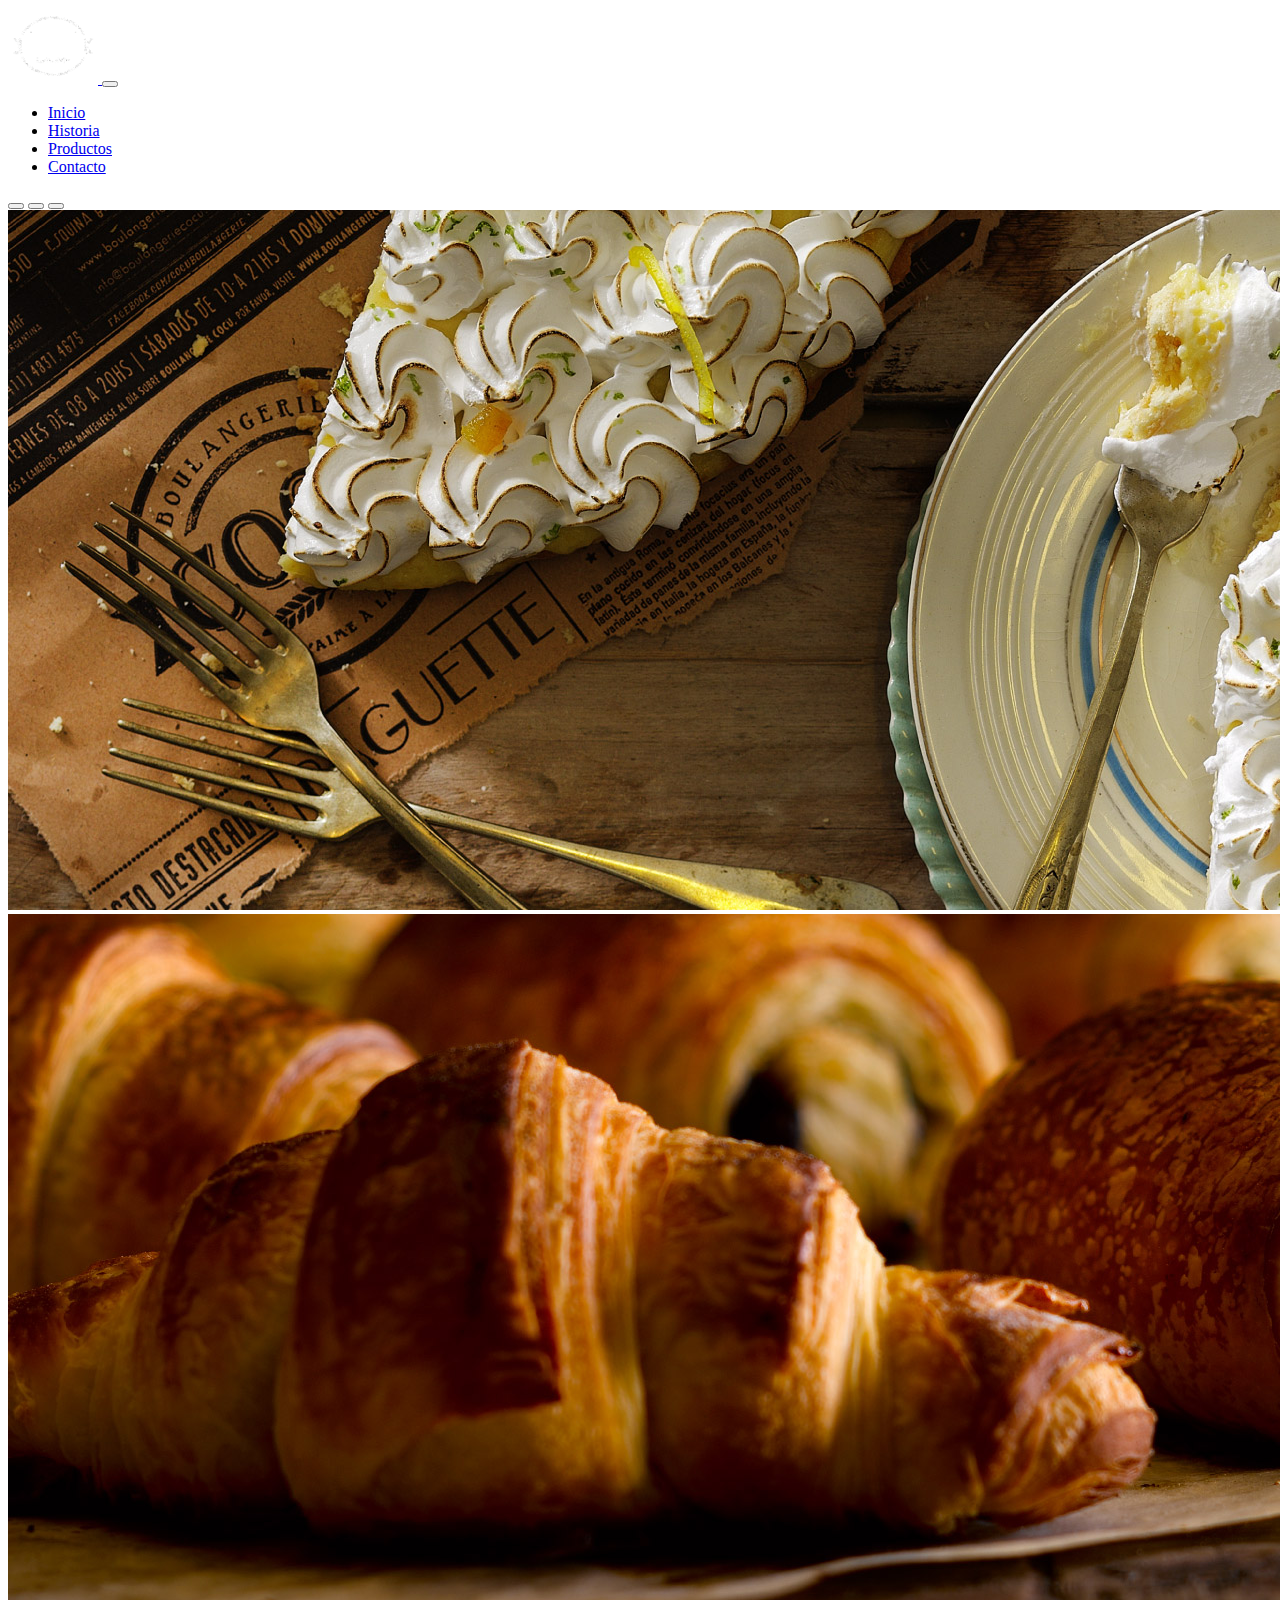
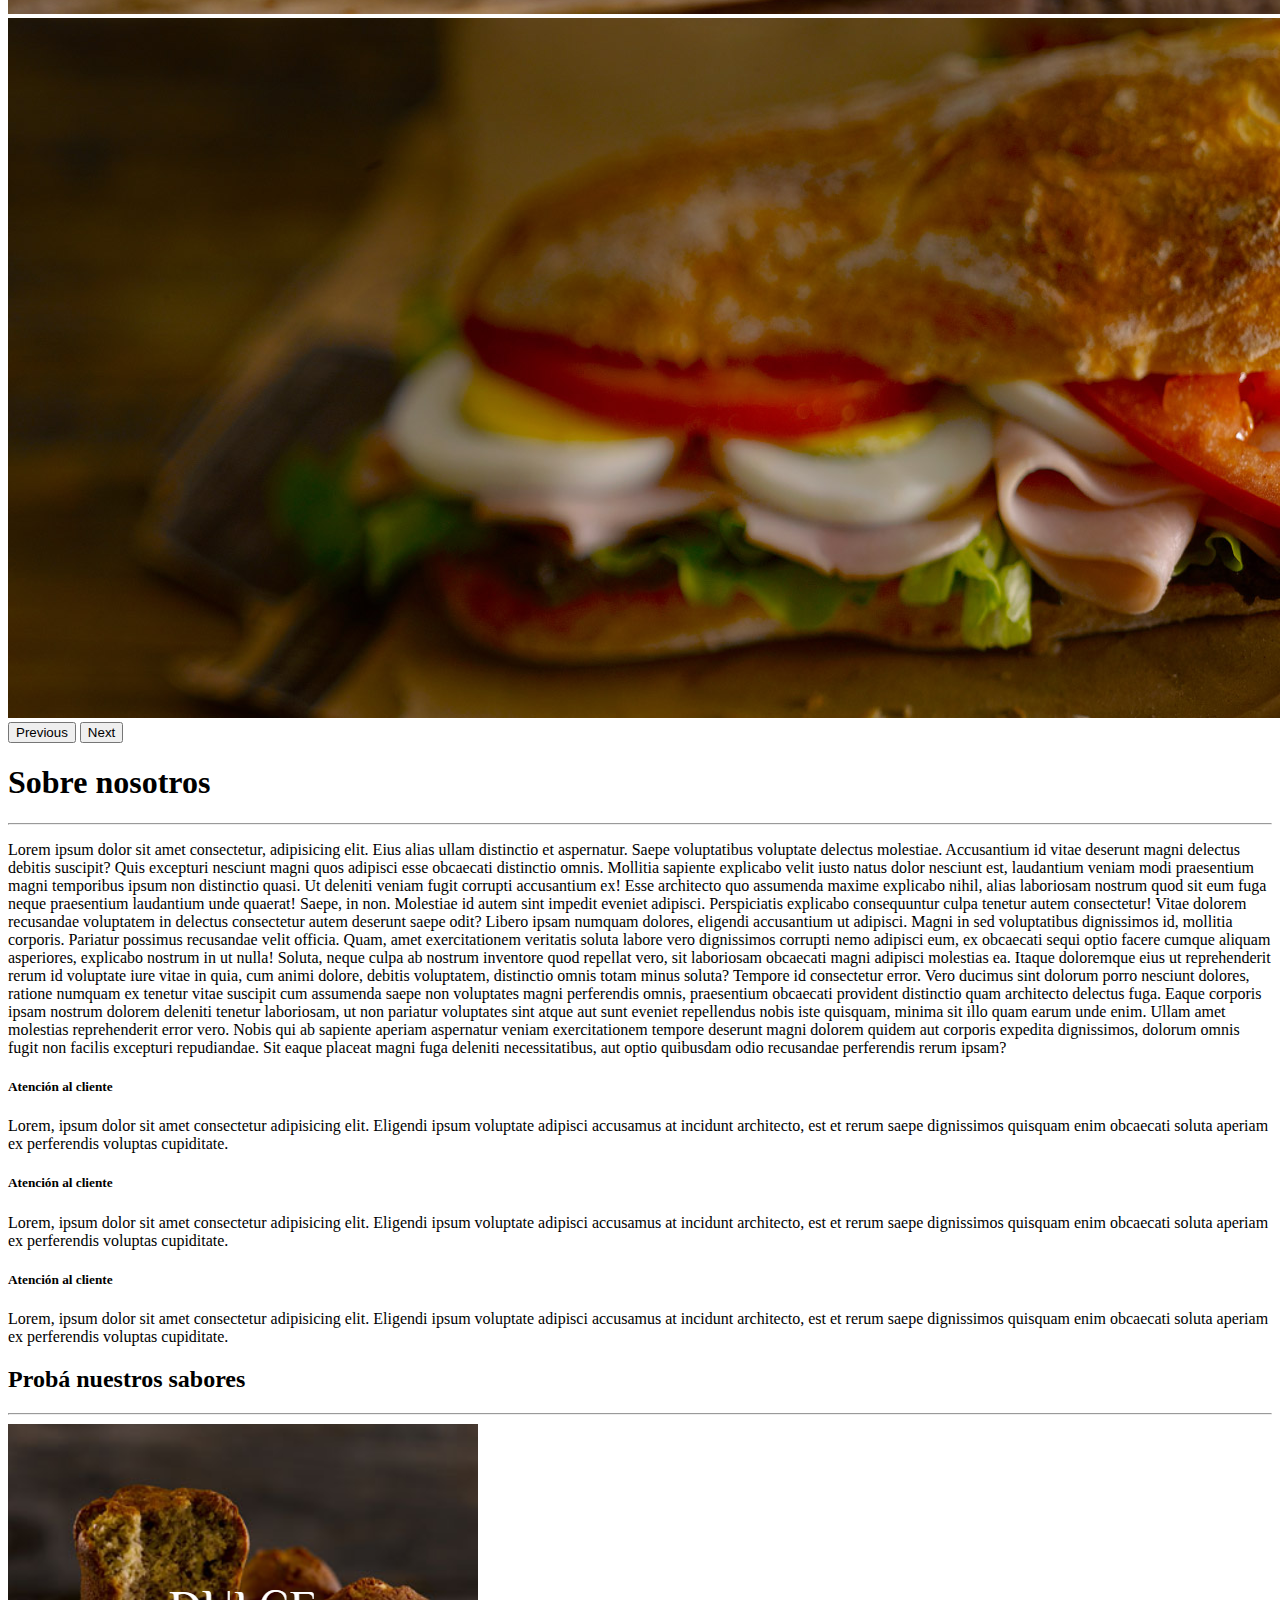
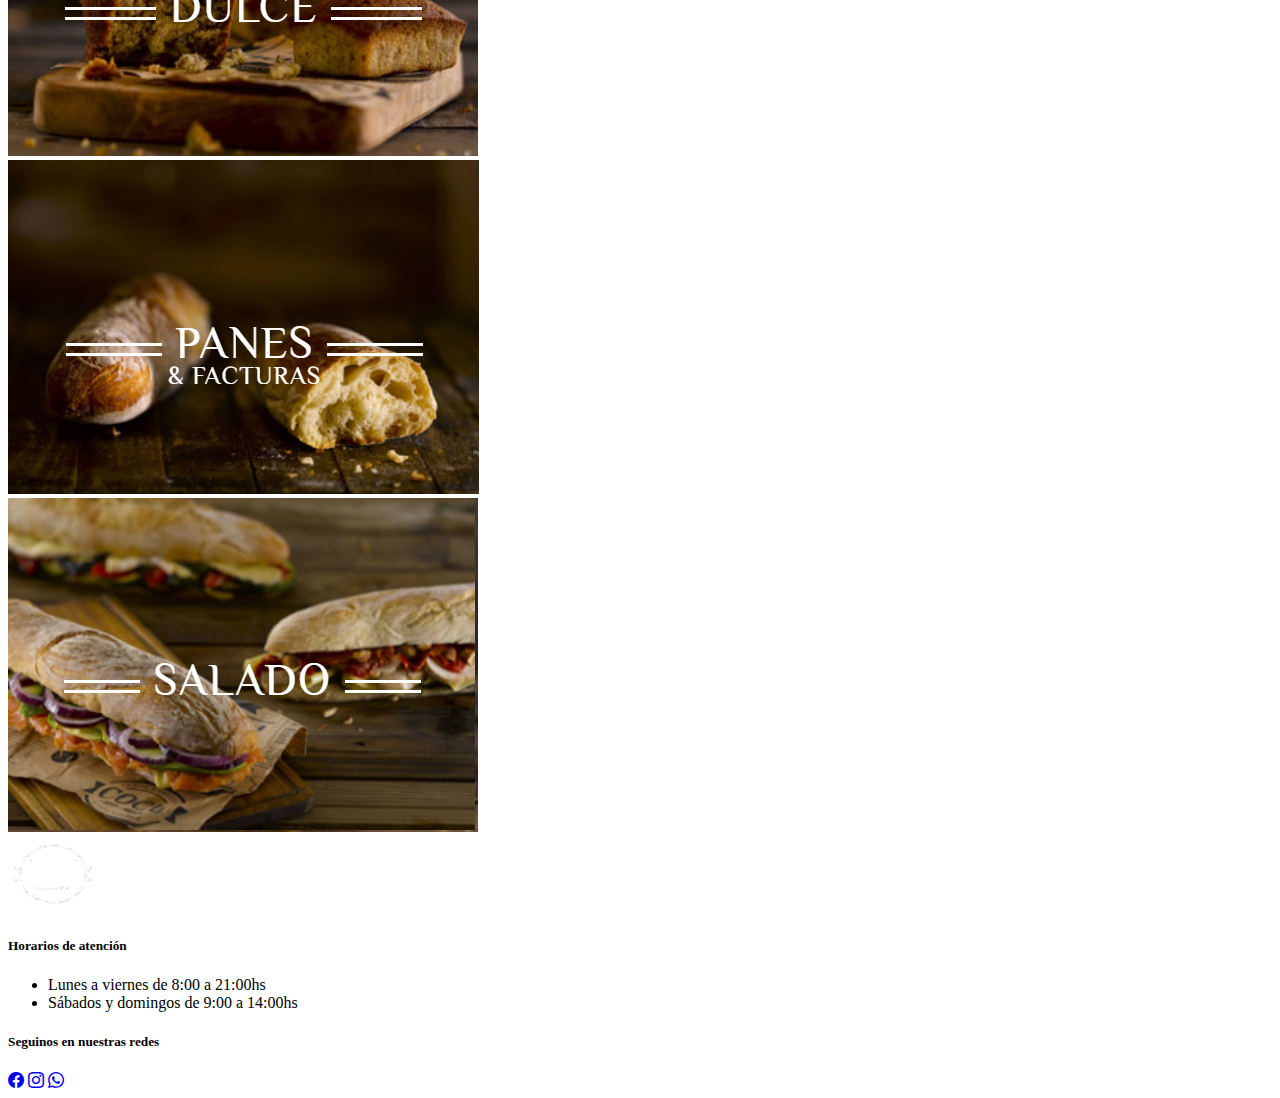
<file: index.html>
<!DOCTYPE html>
<html lang="es" data-bs-theme="dark">
  <head>
    <meta charset="UTF-8" />
    <meta http-equiv="X-UA-Compatible" content="IE=edge" />
    <meta name="viewport" content="width=device-width, initial-scale=1.0" />
    <meta name="description" content="proyecto panaderia cocu" />
    <meta name="author" content="Garcia Maria Lourdes" />
    <meta name="keywords" content="cocu, panaderia, negocio" />
    <!-- CSS only -->
    <link
      href="https://cdn.jsdelivr.net/npm/bootstrap@5.3.0-alpha1/dist/css/bootstrap.min.css"
      rel="stylesheet"
      integrity="sha384-GLhlTQ8iRABdZLl6O3oVMWSktQOp6b7In1Zl3/Jr59b6EGGoI1aFkw7cmDA6j6gD"
      crossorigin="anonymous"
    />
    <link
      rel="stylesheet"
      href="https://cdn.jsdelivr.net/npm/bootstrap-icons@1.10.2/font/bootstrap-icons.css"
    />
    <link rel="stylesheet" href="./css/style.css" />
    <title>Panaderia Cocu</title>
  </head>
  <body>
    <header>
      <nav class="navbar navbar-expand-lg bg-dark navbar-dark">
        <div class="container">
          <a class="navbar-brand" href="index.html">
            <img src="./img/cocu_logo-450.png" alt="" width="90px" />
          </a>
          <button
            class="navbar-toggler"
            type="button"
            data-bs-toggle="collapse"
            data-bs-target="#navbarSupportedContent"
            aria-controls="navbarSupportedContent"
            aria-expanded="false"
            aria-label="Toggle navigation"
          >
            <span class="navbar-toggler-icon"></span>
          </button>
          <div class="collapse navbar-collapse" id="navbarSupportedContent">
            <ul class="navbar-nav ms-auto mb-2 mb-lg-0">
              <li class="nav-item">
                <a class="nav-link active" aria-current="page" href="index.html"
                  >Inicio</a
                >
              </li>
              <li class="nav-item">
                <a class="nav-link" href="./pages/historia.html">Historia</a>
              </li>
              <li class="nav-item">
                <a class="nav-link" href="./pages/productos.html">Productos</a>
              </li>
              <li class="nav-item">
                <a class="nav-link" href="./pages/contacto.html">Contacto</a>
              </li>
            </ul>
          </div>
        </div>
      </nav>
    </header>
    <main>
      <section id="sliderPanaderia" class="carousel slide">
        <div class="carousel-indicators">
          <button
            type="button"
            data-bs-target="#sliderPanaderia"
            data-bs-slide-to="0"
            class="active"
            aria-current="true"
            aria-label="Slide 1"
          ></button>
          <button
            type="button"
            data-bs-target="#sliderPanaderia"
            data-bs-slide-to="1"
            aria-label="Slide 2"
          ></button>
          <button
            type="button"
            data-bs-target="#sliderPanaderia"
            data-bs-slide-to="2"
            aria-label="Slide 3"
          ></button>
        </div>
        <div class="carousel-inner">
          <div class="carousel-item active">
            <img
              src="./img/slider_201603_lemonpie.jpg"
              class="banner-responsive d-block w-100"
              alt="LemonPie"
            />
          </div>
          <div class="carousel-item">
            <img
              src="./img/slider_201603_painchoco.jpg"
              class="banner-responsive d-block w-100"
              alt="pain Choco"
            />
          </div>
          <div class="carousel-item">
            <img
              src="./img/slider_201603_sandwich.jpg"
              class="banner-responsive d-block w-100"
              alt="sandwich"
            />
          </div>
        </div>
        <button
          class="carousel-control-prev"
          type="button"
          data-bs-target="#sliderPanaderia"
          data-bs-slide="prev"
        >
          <span class="carousel-control-prev-icon" aria-hidden="true"></span>
          <span class="visually-hidden">Previous</span>
        </button>
        <button
          class="carousel-control-next"
          type="button"
          data-bs-target="#sliderPanaderia"
          data-bs-slide="next"
        >
          <span class="carousel-control-next-icon" aria-hidden="true"></span>
          <span class="visually-hidden">Next</span>
        </button>
      </section>
      <section class="container my-4">
        
          <h1 class="text-center display-1">Sobre nosotros</h1>
          <hr />
          <p class="mt-3 fs-5">
            Lorem ipsum dolor sit amet consectetur, adipisicing elit. Eius alias
            ullam distinctio et aspernatur. Saepe voluptatibus voluptate
            delectus molestiae. Accusantium id vitae deserunt magni delectus
            debitis suscipit? Quis excepturi nesciunt magni quos adipisci esse
            obcaecati distinctio omnis. Mollitia sapiente explicabo velit iusto
            natus dolor nesciunt est, laudantium veniam modi praesentium magni
            temporibus ipsum non distinctio quasi. Ut deleniti veniam fugit
            corrupti accusantium ex! Esse architecto quo assumenda maxime
            explicabo nihil, alias laboriosam nostrum quod sit eum fuga neque
            praesentium laudantium unde quaerat! Saepe, in non. Molestiae id
            autem sint impedit eveniet adipisci. Perspiciatis explicabo
            consequuntur culpa tenetur autem consectetur! Vitae dolorem
            recusandae voluptatem in delectus consectetur autem deserunt saepe
            odit? Libero ipsam numquam dolores, eligendi accusantium ut
            adipisci. Magni in sed voluptatibus dignissimos id, mollitia
            corporis. Pariatur possimus recusandae velit officia. Quam, amet
            exercitationem veritatis soluta labore vero dignissimos corrupti
            nemo adipisci eum, ex obcaecati sequi optio facere cumque aliquam
            asperiores, explicabo nostrum in ut nulla! Soluta, neque culpa ab
            nostrum inventore quod repellat vero, sit laboriosam obcaecati magni
            adipisci molestias ea. Itaque doloremque eius ut reprehenderit rerum
            id voluptate iure vitae in quia, cum animi dolore, debitis
            voluptatem, distinctio omnis totam minus soluta? Tempore id
            consectetur error. Vero ducimus sint dolorum porro nesciunt dolores,
            ratione numquam ex tenetur vitae suscipit cum assumenda saepe non
            voluptates magni perferendis omnis, praesentium obcaecati provident
            distinctio quam architecto delectus fuga. Eaque corporis ipsam
            nostrum dolorem deleniti tenetur laboriosam, ut non pariatur
            voluptates sint atque aut sunt eveniet repellendus nobis iste
            quisquam, minima sit illo quam earum unde enim. Ullam amet molestias
            reprehenderit error vero. Nobis qui ab sapiente aperiam aspernatur
            veniam exercitationem tempore deserunt magni dolorem quidem aut
            corporis expedita dignissimos, dolorum omnis fugit non facilis
            excepturi repudiandae. Sit eaque placeat magni fuga deleniti
            necessitatibus, aut optio quibusdam odio recusandae perferendis
            rerum ipsam?
          </p>
        
        <article class="d-flex flex-column flex-md-row mt-5 mb-5">
          <aside class="card my-2">
            <div class="card-body">
              <h5 class="card-title text-center">Atención al cliente</h5>
              <p class="card-text">
                Lorem, ipsum dolor sit amet consectetur adipisicing elit.
                Eligendi ipsum voluptate adipisci accusamus at incidunt
                architecto, est et rerum saepe dignissimos quisquam enim
                obcaecati soluta aperiam ex perferendis voluptas cupiditate.
              </p>
            </div>
          </aside>
          <aside class="card my-2 mx-md-4">
            <div class="card-body">
              <h5 class="card-title text-center">Atención al cliente</h5>
              <p class="card-text">
                Lorem, ipsum dolor sit amet consectetur adipisicing elit.
                Eligendi ipsum voluptate adipisci accusamus at incidunt
                architecto, est et rerum saepe dignissimos quisquam enim
                obcaecati soluta aperiam ex perferendis voluptas cupiditate.
              </p>
            </div>
          </aside>
          <aside class="card my-2">
            <div class="card-body">
              <h5 class="card-title text-center">Atención al cliente</h5>
              <p class="card-text">
                Lorem, ipsum dolor sit amet consectetur adipisicing elit.
                Eligendi ipsum voluptate adipisci accusamus at incidunt
                architecto, est et rerum saepe dignissimos quisquam enim
                obcaecati soluta aperiam ex perferendis voluptas cupiditate.
              </p>
            </div>
          </aside>
        </article>
        
          <h2 class="display-3 text-center">Probá nuestros sabores</h2>
          <hr />
          <article class="row">
            <aside class="col-md-4 mb-3">
              <img
                src="./img/dulce.png"
                class="w-100 rounded-4"
                alt="productos dulces"
              />
            </aside>
            <aside class="col-md-4 mb-3">
              <img
                src="./img/panyfactura.png"
                class="w-100 rounded-4"
                alt="panes y facturas"
              />
            </aside>
            <aside class="col-md-4 mb-3">
              <img
                src="./img/salado.png"
                class="w-100 rounded-4"
                alt="comida salada"
              />
            </aside>
          </article>
      </section>
    </main>
    <footer class="py-4 bg-dark-subtle text-secondary">
      <section class="container">
        <div class="row">
          <aside class="col-md-4 text-center">
            <img src="./img/cocu_logo-450.png" alt="logo panaderia" width="90px" />
          </aside>
          <aside class="col-md-4">
            <h5>Horarios de atención</h5>
            <ul>
              <li>Lunes a viernes de 8:00 a 21:00hs</li>
              <li>Sábados y domingos de 9:00 a 14:00hs</li>
            </ul>
          </aside>
          <aside class="col-md-4">
            <h5 class="text-secondary"> Seguinos en nuestras redes</h5>
            <div class="text-center text-lg-start ms-lg-5 ps-lg-4">
              <a href="./pages/error404.html" class="link-secondary"
                ><i class="bi bi-facebook fs-4"></i
              ></a>
              <a href="./pages/error404.html" class="link-secondary"
                ><i class="bi bi-instagram fs-4 mx-3"></i
              ></a>
              <a href="./pages/error404.html" class="link-secondary"
                ><i class="bi bi-whatsapp fs-4"></i
              ></a>
            </div>
          </aside>
        </div>
      </section>
    </footer>
    <!-- JavaScript Bundle with Popper -->
    <script
      src="https://cdn.jsdelivr.net/npm/bootstrap@5.3.0-alpha1/dist/js/bootstrap.bundle.min.js"
      integrity="sha384-w76AqPfDkMBDXo30jS1Sgez6pr3x5MlQ1ZAGC+nuZB+EYdgRZgiwxhTBTkF7CXvN"
      crossorigin="anonymous"
    ></script>
  </body>
</html>
</file>
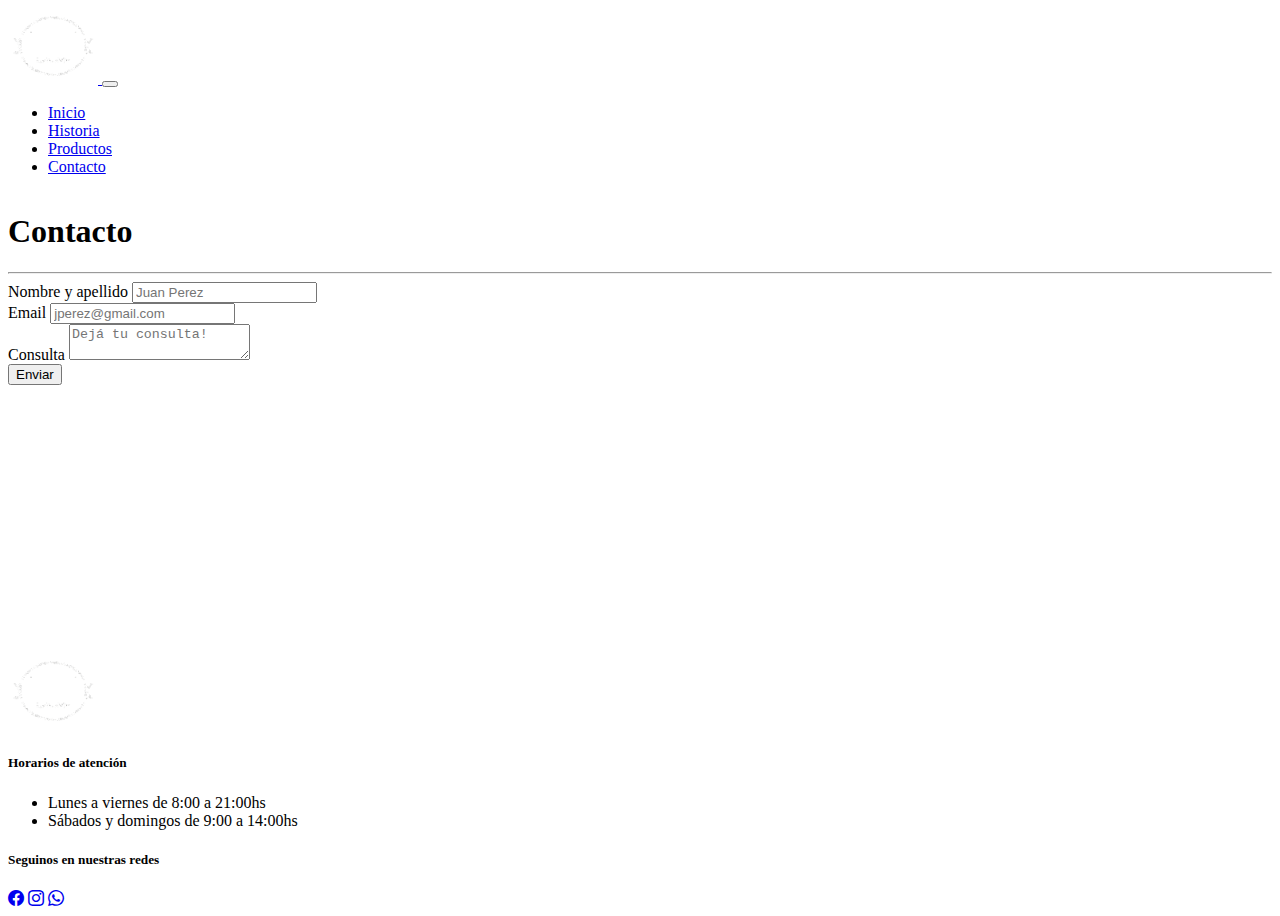
<file: pages/contacto.html>
<!DOCTYPE html>
<html lang="es" data-bs-theme="dark">
  <head>
    <meta charset="UTF-8" />
    <meta http-equiv="X-UA-Compatible" content="IE=edge" />
    <meta name="viewport" content="width=device-width, initial-scale=1.0" />
    <meta name="description" content="proyecto panaderia cocu" />
    <meta name="author" content="Garcia Maria Lourdes" />
    <meta name="keywords" content="cocu, panaderia, negocio" />
    <!-- CSS only -->
    <link
      href="https://cdn.jsdelivr.net/npm/bootstrap@5.3.0-alpha1/dist/css/bootstrap.min.css"
      rel="stylesheet"
      integrity="sha384-GLhlTQ8iRABdZLl6O3oVMWSktQOp6b7In1Zl3/Jr59b6EGGoI1aFkw7cmDA6j6gD"
      crossorigin="anonymous"
    />
    <link
      rel="stylesheet"
      href="https://cdn.jsdelivr.net/npm/bootstrap-icons@1.10.2/font/bootstrap-icons.css"
    />
    <link rel="stylesheet" href="../css/style.css" />
    <title>Panaderia Cocu</title>
  </head>
  <body>
    <header>
      <nav class="navbar navbar-expand-lg bg-dark navbar-dark">
        <div class="container">
          <a class="navbar-brand" href="../index.html">
            <img src="../img/cocu_logo-450.png" alt="" width="90px" />
          </a>
          <button
            class="navbar-toggler"
            type="button"
            data-bs-toggle="collapse"
            data-bs-target="#navbarSupportedContent"
            aria-controls="navbarSupportedContent"
            aria-expanded="false"
            aria-label="Toggle navigation"
          >
            <span class="navbar-toggler-icon"></span>
          </button>
          <div class="collapse navbar-collapse" id="navbarSupportedContent">
            <ul class="navbar-nav ms-auto mb-2 mb-lg-0">
              <li class="nav-item">
                <a class="nav-link" aria-current="page" href="../index.html"
                  >Inicio</a
                >
              </li>
              <li class="nav-item">
                <a class="nav-link" href="historia.html">Historia</a>
              </li>
              <li class="nav-item">
                <a class="nav-link" href="productos.html">Productos</a>
              </li>
              <li class="nav-item">
                <a class="nav-link active" href="contacto.html">Contacto</a>
              </li>
            </ul>
          </div>
        </div>
      </nav>
    </header>
    <main class="container mb-3">
      <h1 class="display-4 text-center">Contacto</h1>
      <hr />
      <form>
        <div class="mb-3">
          <label for="nombreApellido" class="form-label"
            >Nombre y apellido</label
          >
          <input
            class="form-control"
            type="text"
            id="nombreApellido"
            placeholder="Juan Perez"
            minlength="3"
            maxlength="50"
            required
          />
        </div>
        <div class="mb-3">
          <label class="form-label" for="email">Email</label>
          <input
            class="form-control"
            type="email"
            id="email"
            placeholder="jperez@gmail.com"
            minlength="20"
            maxlength="200"
            required
          />
        </div>
        <div class="mb-3">
          <label class="form-label" for="unaConsulta">Consulta</label>
          <textarea
            class="form-control"
            id="unaConsulta"
            placeholder="Dejá tu consulta!"
            required
            minlength="10"
            maxlength="200"
          ></textarea>
        </div>
        <button class="btn btn-primary">Enviar</button>
      </form>
    </main>
    <footer class="py-4 bg-dark-subtle text-secondary">
      <section class="container">
        <div class="row">
          <aside class="col-md-4 text-center">
            <img src="../img/cocu_logo-450.png" alt="" width="90px" />
          </aside>
          <aside class="col-md-4">
            <h5>Horarios de atención</h5>
            <ul>
              <li>Lunes a viernes de 8:00 a 21:00hs</li>
              <li>Sábados y domingos de 9:00 a 14:00hs</li>
            </ul>
          </aside>
          <aside class="col-md-4">
            <h5 class="text-secondary"> Seguinos en nuestras redes</h5>
            <div class="text-center text-lg-start ms-lg-5 ps-lg-4">
              <a href="./pages/error404.html" class="link-secondary"
                ><i class="bi bi-facebook fs-4"></i
              ></a>
              <a href="./pages/error404.html" class="link-secondary"
                ><i class="bi bi-instagram fs-4 mx-3"></i
              ></a>
              <a href="./pages/error404.html" class="link-secondary"
                ><i class="bi bi-whatsapp fs-4"></i
              ></a>
            </div>
          </aside>
        </div>
      </section>
    </footer>
    <!-- JavaScript Bundle with Popper -->
    <script
      src="https://cdn.jsdelivr.net/npm/bootstrap@5.3.0-alpha1/dist/js/bootstrap.bundle.min.js"
      integrity="sha384-w76AqPfDkMBDXo30jS1Sgez6pr3x5MlQ1ZAGC+nuZB+EYdgRZgiwxhTBTkF7CXvN"
      crossorigin="anonymous"
    ></script>
  </body>
</html>
</file>
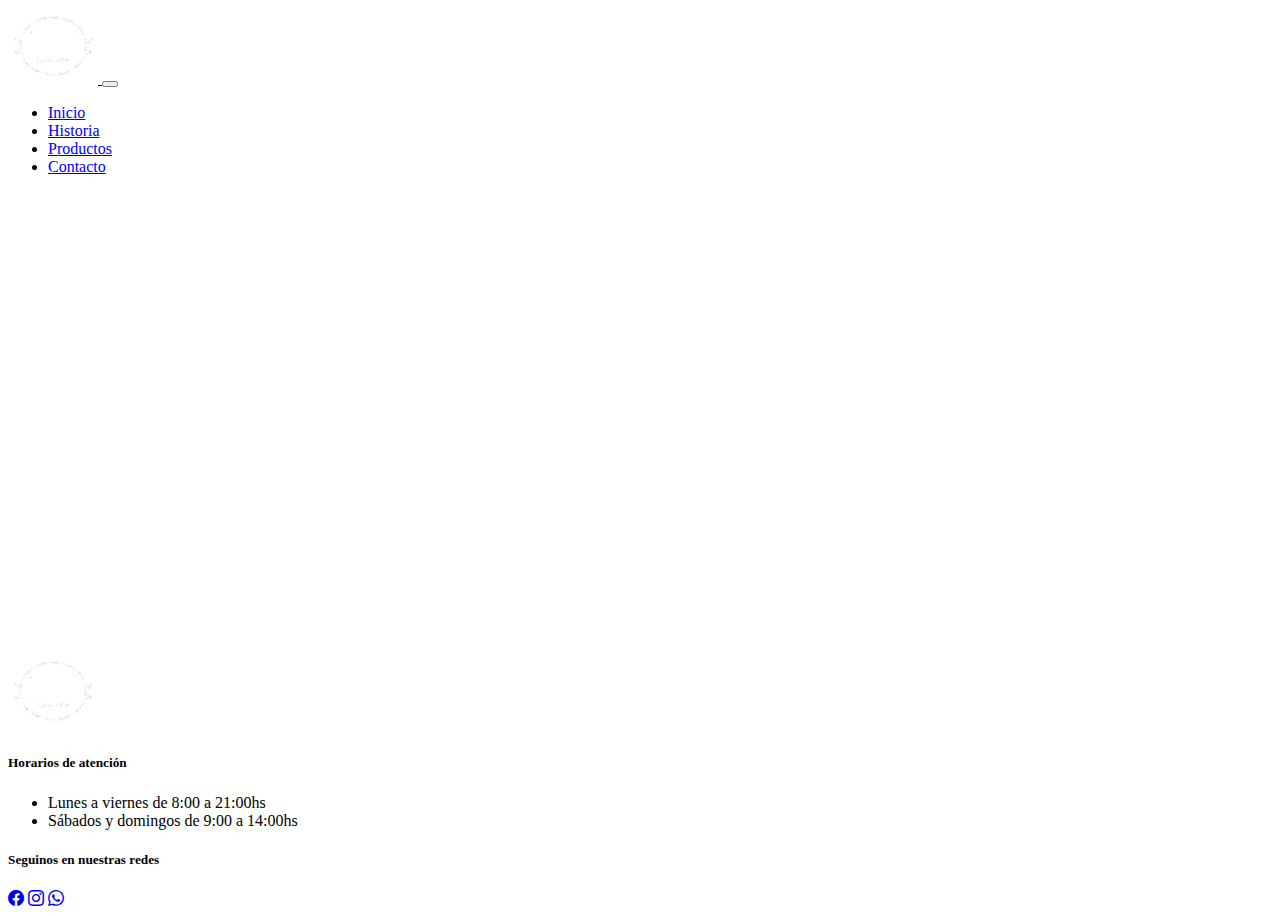
<file: pages/historia.html>
<!DOCTYPE html>
<html lang="es" data-bs-theme="dark">
  <head>
    <meta charset="UTF-8" />
    <meta http-equiv="X-UA-Compatible" content="IE=edge" />
    <meta name="viewport" content="width=device-width, initial-scale=1.0" />
    <meta name="description" content="proyecto panaderia cocu" />
    <meta name="author" content="Garcia Maria Lourdes" />
    <meta name="keywords" content="cocu, panaderia, negocio" />
    <!-- CSS only -->
    <link
    href="https://cdn.jsdelivr.net/npm/bootstrap@5.3.0-alpha1/dist/css/bootstrap.min.css"
    rel="stylesheet"
    integrity="sha384-GLhlTQ8iRABdZLl6O3oVMWSktQOp6b7In1Zl3/Jr59b6EGGoI1aFkw7cmDA6j6gD"
    crossorigin="anonymous"
  />
    <link rel="stylesheet" href="https://cdn.jsdelivr.net/npm/bootstrap-icons@1.10.2/font/bootstrap-icons.css">
    <link rel="stylesheet" href="../css/style.css" />
    <title>Panaderia Cocu</title>
  </head>
  <body>
    <header>
        <nav class="navbar navbar-expand-lg bg-dark navbar-dark">
            <div class="container">
              <a class="navbar-brand" href="../index.html">
                <img src="../img/cocu_logo-450.png" alt="" width="90px">
              </a>
              <button class="navbar-toggler" type="button" data-bs-toggle="collapse" data-bs-target="#navbarSupportedContent" aria-controls="navbarSupportedContent" aria-expanded="false" aria-label="Toggle navigation">
                <span class="navbar-toggler-icon"></span>
              </button>
              <div class="collapse navbar-collapse" id="navbarSupportedContent">
                <ul class="navbar-nav ms-auto mb-2 mb-lg-0">
                  <li class="nav-item">
                    <a class="nav-link" aria-current="page" href="../index.html">Inicio</a>
                  </li>
                  <li class="nav-item">
                    <a class="nav-link active" href="historia.html">Historia</a>
                  </li>
                  <li class="nav-item">
                    <a class="nav-link" href="productos.html">Productos</a>
                  </li>
                  <li class="nav-item">
                    <a class="nav-link" href="contacto.html">Contacto</a>
                  </li>
                </ul>
              </div>
            </div>
          </nav>
    </header>
    <main>

    </main>
    <footer class="py-4 bg-dark-subtle text-secondary">
      <section class="container">
        <div class="row">
          <aside class="col-md-4 text-center">
            <img src="../img/cocu_logo-450.png" alt="" width="90px">
          </aside>
          <aside class="col-md-4">
            <h5>Horarios de atención</h5>
            <ul>
              <li>Lunes a viernes de 8:00 a 21:00hs</li>
              <li>Sábados y domingos de 9:00 a 14:00hs</li>
            </ul>
          </aside>
          <aside class="col-md-4">
            <h5 class="text-secondary"> Seguinos en nuestras redes</h5>
            <div class="text-center text-lg-start ms-lg-5 ps-lg-4">
              <a href="./pages/error404.html" class="link-secondary"><i class="bi bi-facebook fs-4"></i></a>
              <a href="./pages/error404.html" class="link-secondary"><i class="bi bi-instagram fs-4 mx-3"></i></a>
              <a href="./pages/error404.html" class="link-secondary"><i class="bi bi-whatsapp fs-4"></i></a> 
            </div>
          </aside>
        </div>
      </section>
    </footer>
    <!-- JavaScript Bundle with Popper -->
    <script
      src="https://cdn.jsdelivr.net/npm/bootstrap@5.3.0-alpha1/dist/js/bootstrap.bundle.min.js"
      integrity="sha384-w76AqPfDkMBDXo30jS1Sgez6pr3x5MlQ1ZAGC+nuZB+EYdgRZgiwxhTBTkF7CXvN"
      crossorigin="anonymous"
    ></script>
  </body>
</html>
</file>
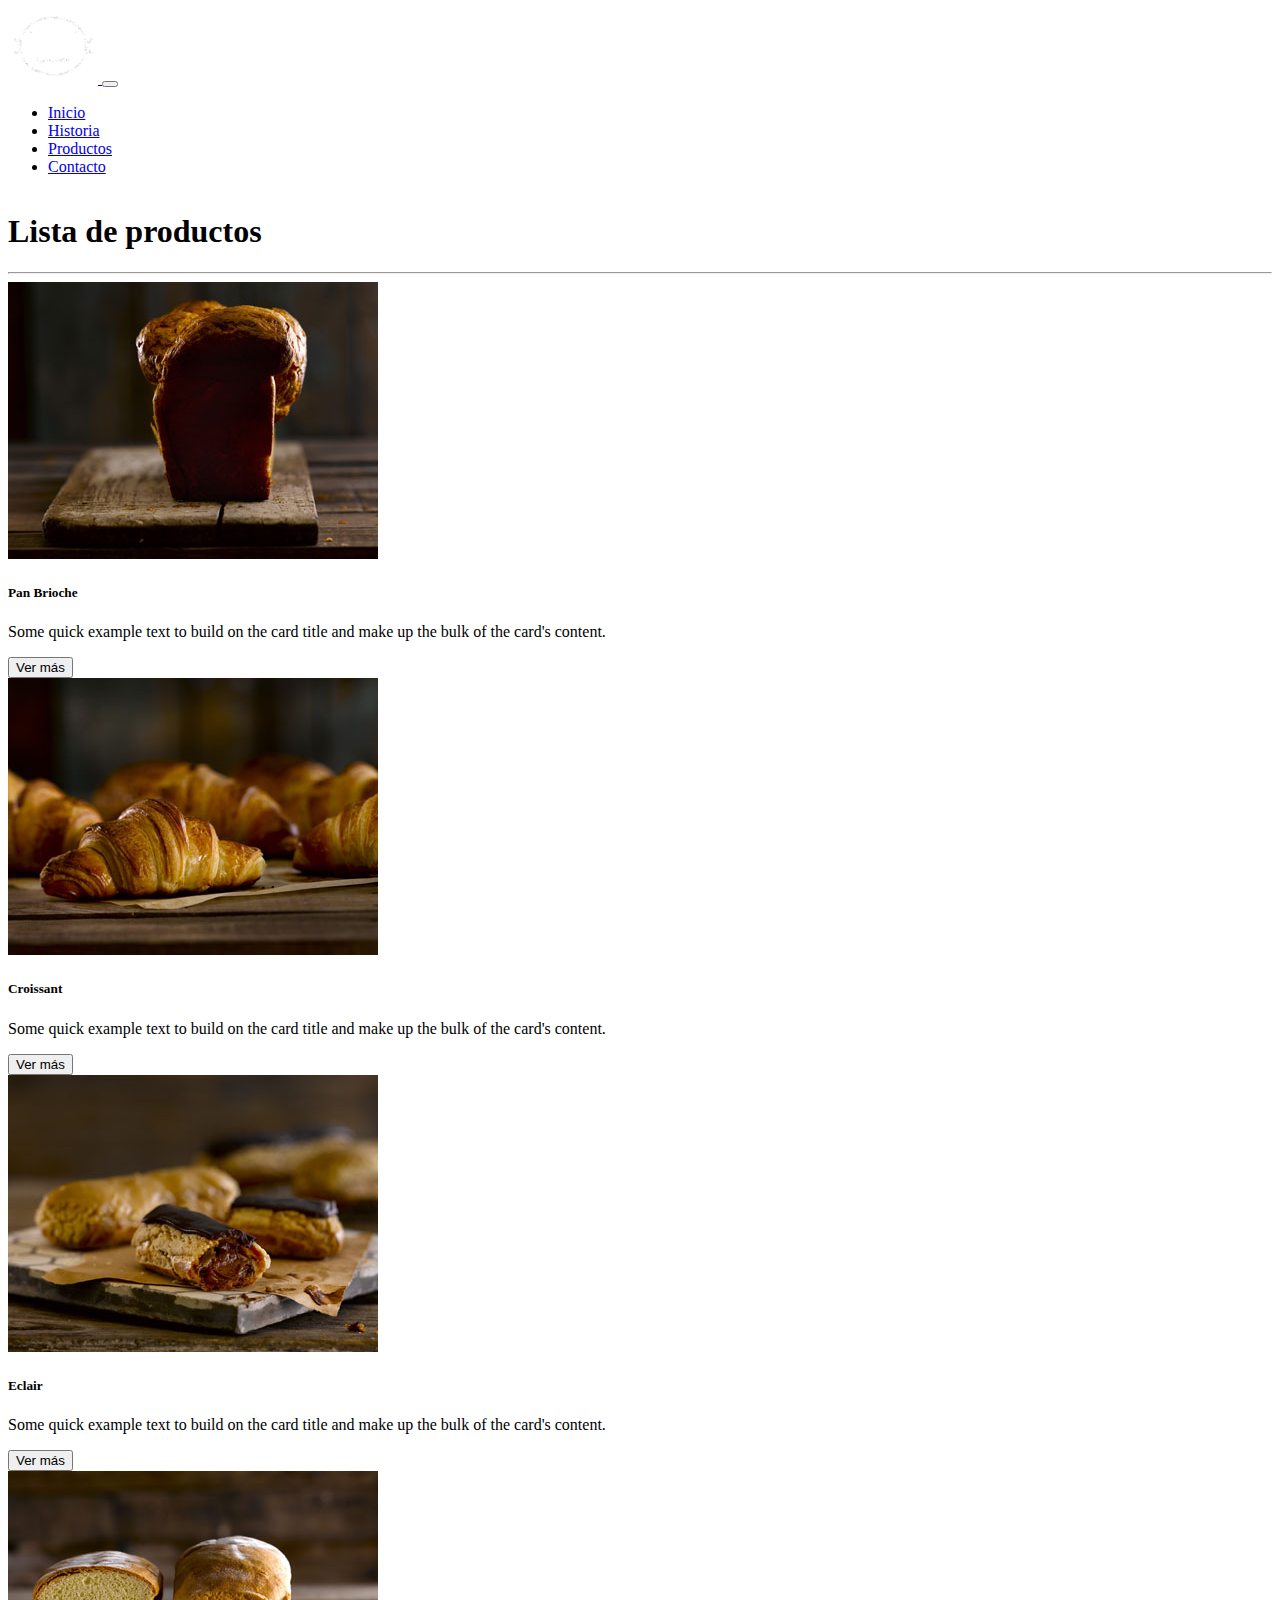
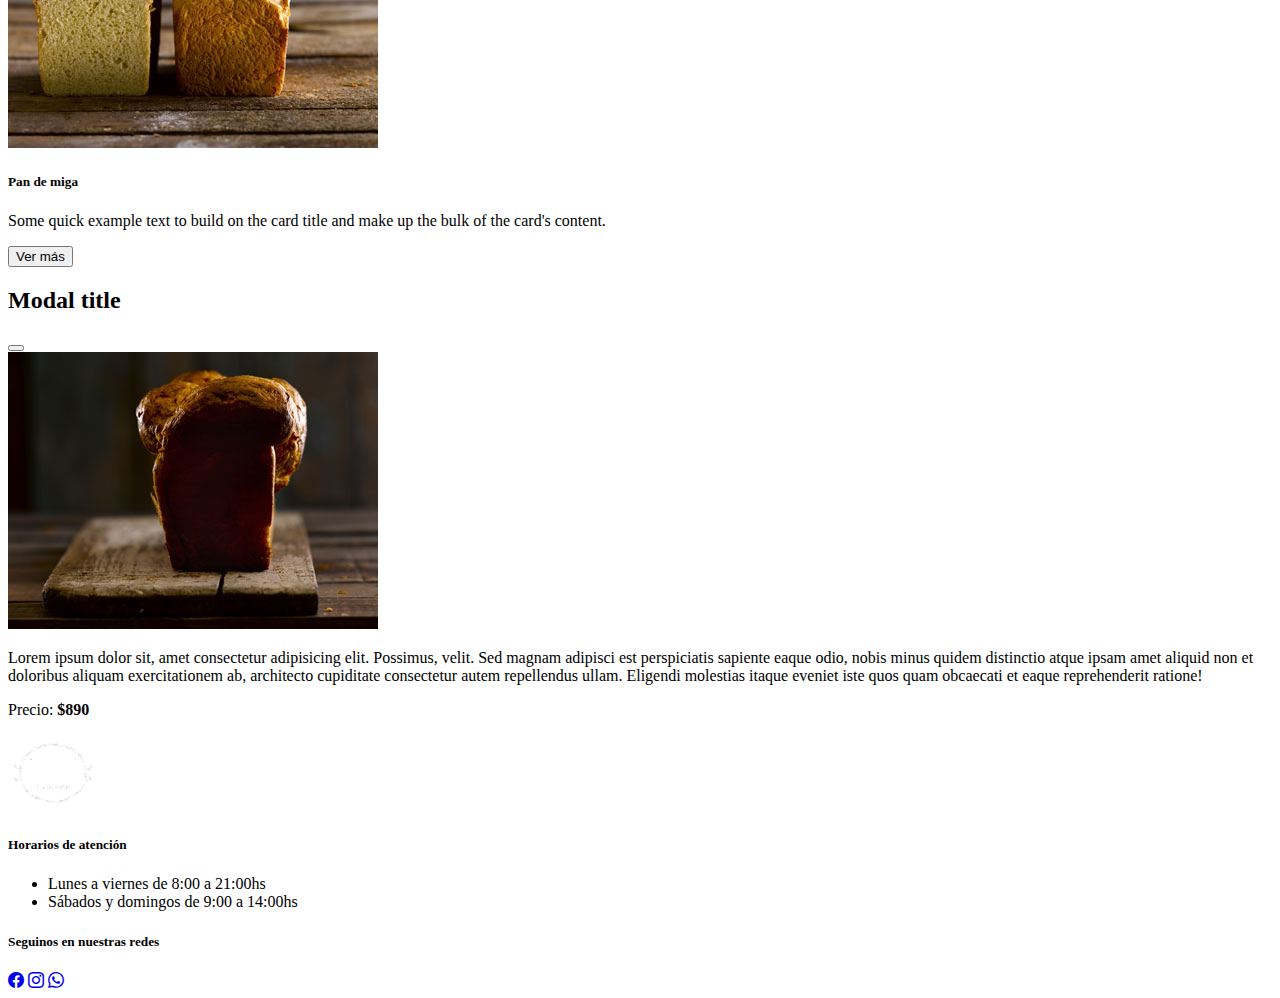
<file: pages/productos.html>
<!DOCTYPE html>
<html lang="es" data-bs-theme="dark">
  <head>
    <meta charset="UTF-8" />
    <meta http-equiv="X-UA-Compatible" content="IE=edge" />
    <meta name="viewport" content="width=device-width, initial-scale=1.0" />
    <meta name="description" content="proyecto panaderia cocu" />
    <meta name="author" content="Garcia Maria Lourdes" />
    <meta name="keywords" content="cocu, panaderia, negocio" />
    <!-- CSS only -->
    <link
    href="https://cdn.jsdelivr.net/npm/bootstrap@5.3.0-alpha1/dist/css/bootstrap.min.css"
    rel="stylesheet"
    integrity="sha384-GLhlTQ8iRABdZLl6O3oVMWSktQOp6b7In1Zl3/Jr59b6EGGoI1aFkw7cmDA6j6gD"
    crossorigin="anonymous"
  />
    <link
      rel="stylesheet"
      href="https://cdn.jsdelivr.net/npm/bootstrap-icons@1.10.2/font/bootstrap-icons.css"
    />
    <link rel="stylesheet" href="../css/style.css" />
    <title>Panaderia Cocu</title>
  </head>
  <body>
    <header>
      <nav class="navbar navbar-expand-lg bg-dark navbar-dark">
        <div class="container">
          <a class="navbar-brand" href="../index.html">
            <img src="../img/cocu_logo-450.png" alt="" width="90px" />
          </a>
          <button
            class="navbar-toggler"
            type="button"
            data-bs-toggle="collapse"
            data-bs-target="#navbarSupportedContent"
            aria-controls="navbarSupportedContent"
            aria-expanded="false"
            aria-label="Toggle navigation"
          >
            <span class="navbar-toggler-icon"></span>
          </button>
          <div class="collapse navbar-collapse" id="navbarSupportedContent">
            <ul class="navbar-nav ms-auto mb-2 mb-lg-0">
              <li class="nav-item">
                <a class="nav-link" aria-current="page" href="../index.html"
                  >Inicio</a
                >
              </li>
              <li class="nav-item">
                <a class="nav-link" href="historia.html">Historia</a>
              </li>
              <li class="nav-item">
                <a class="nav-link active" href="productos.html">Productos</a>
              </li>
              <li class="nav-item">
                <a class="nav-link" href="contacto.html">Contacto</a>
              </li>
            </ul>
          </div>
        </div>
      </nav>
    </header>
    <main class="container mb-3">
        <h1 class="display-1 text-center">Lista de productos</h1>
        <hr class="container"/>
      <article class="row justify-content-center">
          <aside class="my-3 col-md-6 col-lg-3">
            <article class="card">
              <img
                src="../img/productos/Brioche-larga-oscura_00059_portfolio1.jpg"
                class="card-img-top"
                alt="brioche"
              />
              <div class="card-body">
                <h5 class="card-title">Pan Brioche</h5>
                <p class="card-text">
                  Some quick example text to build on the card title and make up
                  the bulk of the card's content.
                </p>
                <button
                  class="btn btn-primary"
                  data-bs-toggle="modal"
                  data-bs-target="#modalProducto1"
                >
                  Ver más
                </button>
              </div>
            </article>
          </aside>
          <aside class="my-3 col-md-6 col-lg-3">
            <article class="card">
              <img
                src="../img/productos/Croissant_00018_portfolio1.jpg"
                class="card-img-top"
                alt="croissant"
              />
              <div class="card-body">
                <h5 class="card-title">Croissant</h5>
                <p class="card-text">
                  Some quick example text to build on the card title and make up
                  the bulk of the card's content.
                </p>
                <button
                  class="btn btn-primary"
                  data-bs-toggle="modal"
                  data-bs-target="#modalProducto2"
                >
                  Ver más
                </button>
              </div>
            </article>
          </aside>
          <aside class="my-3 col-md-6 col-lg-3">
            <article class="card">
              <img
                src="../img/productos/Eclair_00118_portfolio1.jpg"
                class="card-img-top"
                alt="Eclair"
              />
              <div class="card-body">
                <h5 class="card-title">Eclair</h5>
                <p class="card-text">
                  Some quick example text to build on the card title and make up
                  the bulk of the card's content.
                </p>
                <button
                  class="btn btn-primary"
                  data-bs-toggle="modal"
                  data-bs-target="#modalProducto3"
                >
                  Ver más
                </button>
              </div>
            </article>
          </aside>
          <aside class="my-3 col-md-6 col-lg-3">
            <article class="card">
              <img
                src="../img/productos/Pan-de-miga_00195_portfolio1.jpg"
                class="card-img-top"
                alt="Pan de miga"
              />
              <div class="card-body">
                <h5 class="card-title">Pan de miga</h5>
                <p class="card-text">
                  Some quick example text to build on the card title and make up
                  the bulk of the card's content.
                </p>
                <button
                  class="btn btn-primary"
                  data-bs-toggle="modal"
                  data-bs-target="#modalProducto4"
                >
                  Ver más
                </button>
              </div>
            </article>
          </aside>
          
        </article>
      </section>
      <!-- Modal -->
      <div
        class="modal fade"
        id="modalProducto1"
        tabindex="-1"
        aria-labelledby="modalProducto1Label"
        aria-hidden="true"
      >
        <div class="modal-dialog">
          <div class="modal-content">
            <div class="modal-header">
              <h2 class="modal-title fs-5" id="modalProducto1Label">
                Modal title
              </h2>
              <button
                type="button"
                class="btn-close"
                data-bs-dismiss="modal"
                aria-label="Close"
              ></button>
            </div>
            <div class="modal-body">
              <img src="../img/productos/Brioche-larga-oscura_00059_portfolio1.jpg" alt="Pan" class="img-fluid mb-3">
              <p>Lorem ipsum dolor sit, amet consectetur adipisicing elit. Possimus, velit. Sed magnam adipisci est perspiciatis sapiente eaque odio, nobis minus quidem distinctio atque ipsam amet aliquid non et doloribus aliquam exercitationem ab, architecto cupiditate consectetur autem repellendus ullam. Eligendi molestias itaque eveniet iste quos quam obcaecati et eaque reprehenderit ratione!</p>
            </div>
            <div class="modal-footer">
            <p>Precio: <strong>$890</strong></p>
            </div>
          </div>
        </div>
      </div>
    </main>

    <footer class="py-4 bg-dark-subtle text-secondary">
      <section class="container">
        <div class="row">
          <aside class="col-md-4 text-center">
            <img src="../img/cocu_logo-450.png" alt="" width="90px" />
          </aside>
          <aside class="col-md-4">
            <h5>Horarios de atención</h5>
            <ul>
              <li>Lunes a viernes de 8:00 a 21:00hs</li>
              <li>Sábados y domingos de 9:00 a 14:00hs</li>
            </ul>
          </aside>
          <aside class="col-md-4">
            <h5 class="text-secondary"> Seguinos en nuestras redes</h5>
            <div class="text-center text-lg-start ms-lg-5 ps-lg-4">
              <a href="./pages/error404.html" class="link-secondary"
                ><i class="bi bi-facebook fs-4"></i
              ></a>
              <a href="./pages/error404.html" class="link-secondary"
                ><i class="bi bi-instagram fs-4 mx-3"></i
              ></a>
              <a href="./pages/error404.html" class="link-secondary"
                ><i class="bi bi-whatsapp fs-4"></i
              ></a>
            </div>
          </aside>
        </div>
      </section>
    </footer>
    <!-- JavaScript Bundle with Popper -->
    <script
      src="https://cdn.jsdelivr.net/npm/bootstrap@5.3.0-alpha1/dist/js/bootstrap.bundle.min.js"
      integrity="sha384-w76AqPfDkMBDXo30jS1Sgez6pr3x5MlQ1ZAGC+nuZB+EYdgRZgiwxhTBTkF7CXvN"
      crossorigin="anonymous"
    ></script>
  </body>
</html>
</file>
<file: css/style.css>
body{
    display: flex;
    flex-direction: column;
    min-height: 100vh;
}
main{
    flex-grow: 1;
}
@media all and (max-width: 767px){
.banner-responsive{
    height: 250px;
    object-fit: cover;
}
}
</file>
